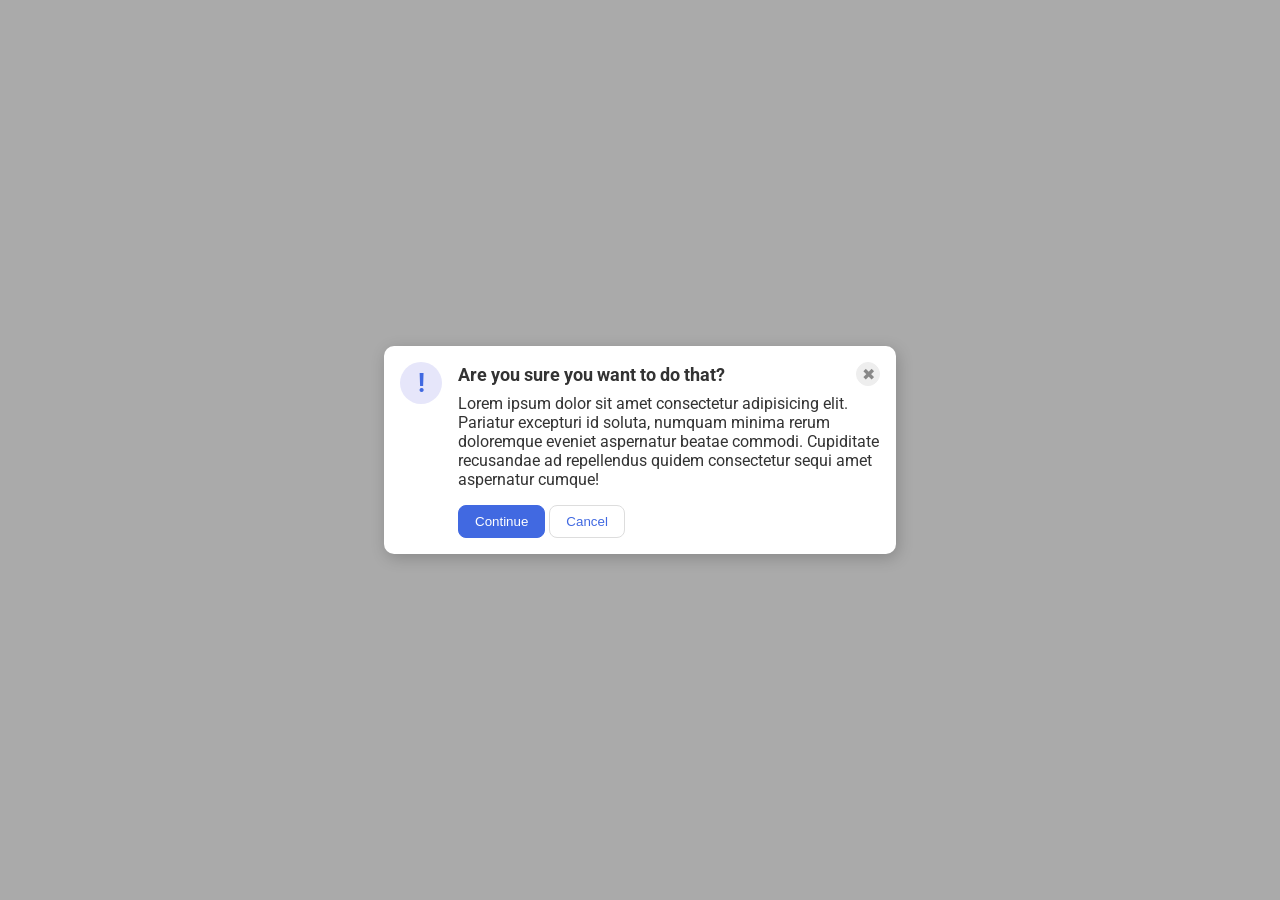
<file: flex/05-flex-modal/index.html>
<!DOCTYPE html>
<html lang="en">

<head>
  <meta charset="UTF-8">
  <meta http-equiv="X-UA-Compatible" content="IE=edge">
  <meta name="viewport" content="width=device-width, initial-scale=1.0">
  <link rel="stylesheet" href="style.css">
  <title>Modal</title>
</head>

<body>
  <div class="modal">
    <div class="icon">!</div>
    <div class="content">
      <div class="header">Are you sure you want to do that?
        <button class="close-button">✖</button>
      </div>
      <div class="text">Lorem ipsum dolor sit amet consectetur adipisicing elit. Pariatur excepturi id soluta, numquam
        minima rerum doloremque eveniet aspernatur beatae commodi. Cupiditate recusandae ad repellendus quidem
        consectetur
        sequi amet aspernatur cumque!</div>
      <button class="continue">Continue</button>
      <button class="cancel">Cancel</button>
    </div>
  </div>
</body>

</html>
</file>
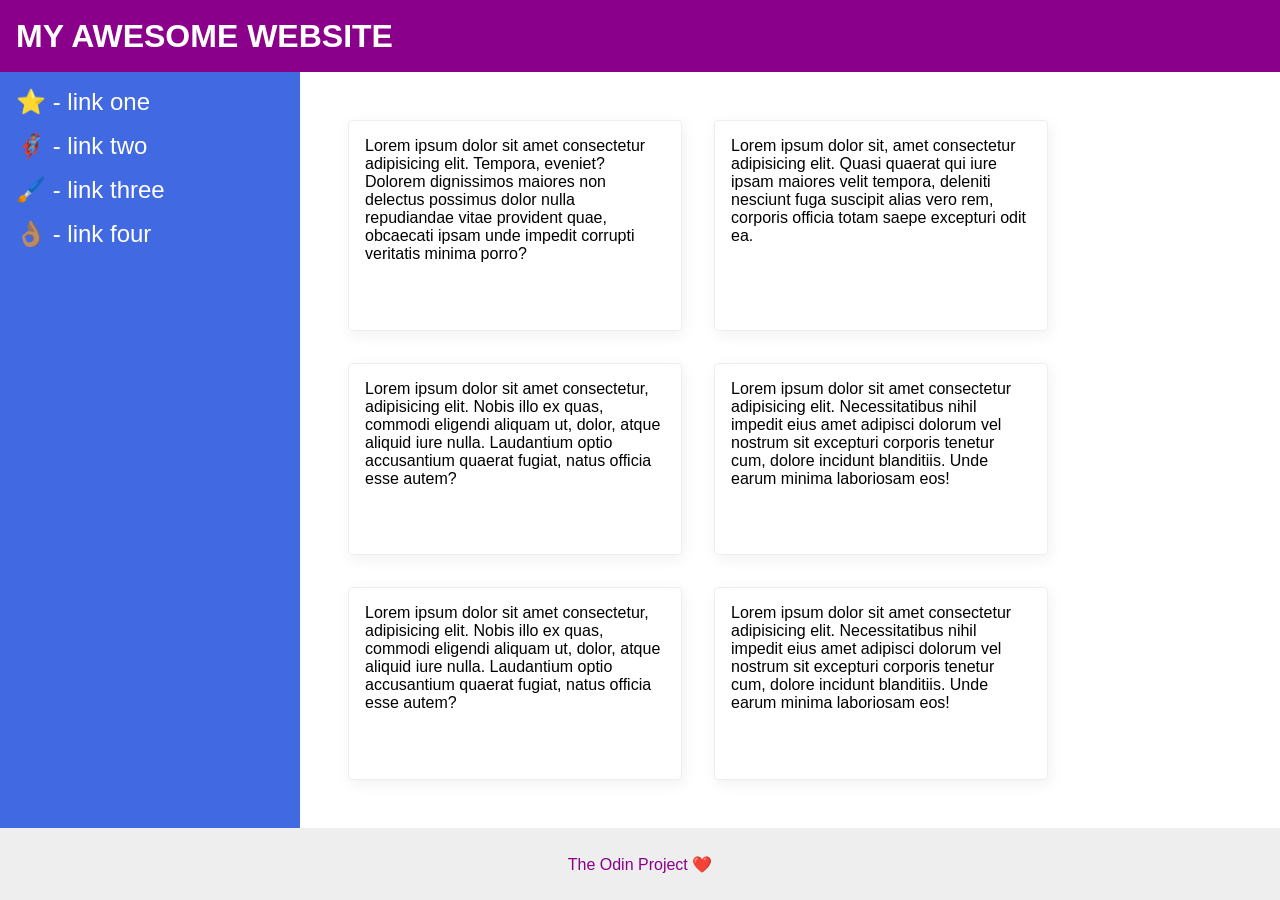
<file: flex/07-flex-layout-2/index.html>
<!DOCTYPE html>
<html lang="en">

<head>
  <meta charset="UTF-8">
  <meta http-equiv="X-UA-Compatible" content="IE=edge">
  <meta name="viewport" content="width=device-width, initial-scale=1.0">
  <title>The Holy Grail</title>
  <link rel="stylesheet" href="style.css">
</head>

<body>
  <div class="header">
    MY AWESOME WEBSITE
  </div>

  <div class="content">
    <div class="sidebar">
      <ul>
        <li><a href="#">⭐ - link one</a></li>
        <li><a href="#">🦸🏽‍♂️ - link two</a></li>
        <li><a href="#">🖌️ - link three</a></li>
        <li><a href="#">👌🏽 - link four</a></li>
      </ul>
    </div>

    <div class="cards">
      <div class="card">Lorem ipsum dolor sit amet consectetur adipisicing elit. Tempora, eveniet? Dolorem dignissimos
        maiores non delectus possimus dolor nulla repudiandae vitae provident quae, obcaecati ipsam unde impedit
        corrupti
        veritatis minima porro?</div>
      <div class="card">Lorem ipsum dolor sit, amet consectetur adipisicing elit. Quasi quaerat qui iure ipsam maiores
        velit tempora, deleniti nesciunt fuga suscipit alias vero rem, corporis officia totam saepe excepturi odit ea.
      </div>
      <div class="card">Lorem ipsum dolor sit amet consectetur, adipisicing elit. Nobis illo ex quas, commodi eligendi
        aliquam ut, dolor, atque aliquid iure nulla. Laudantium optio accusantium quaerat fugiat, natus officia esse
        autem?</div>
      <div class="card">Lorem ipsum dolor sit amet consectetur adipisicing elit. Necessitatibus nihil impedit eius amet
        adipisci dolorum vel nostrum sit excepturi corporis tenetur cum, dolore incidunt blanditiis. Unde earum minima
        laboriosam eos!</div>
      <div class="card">Lorem ipsum dolor sit amet consectetur, adipisicing elit. Nobis illo ex quas, commodi eligendi
        aliquam ut, dolor, atque aliquid iure nulla. Laudantium optio accusantium quaerat fugiat, natus officia esse
        autem?</div>
      <div class="card">Lorem ipsum dolor sit amet consectetur adipisicing elit. Necessitatibus nihil impedit eius amet
        adipisci dolorum vel nostrum sit excepturi corporis tenetur cum, dolore incidunt blanditiis. Unde earum minima
        laboriosam eos!</div>
    </div>
  </div>

  <div class="footer">
    The Odin Project ❤️
  </div>
</body>

</html>
</file>
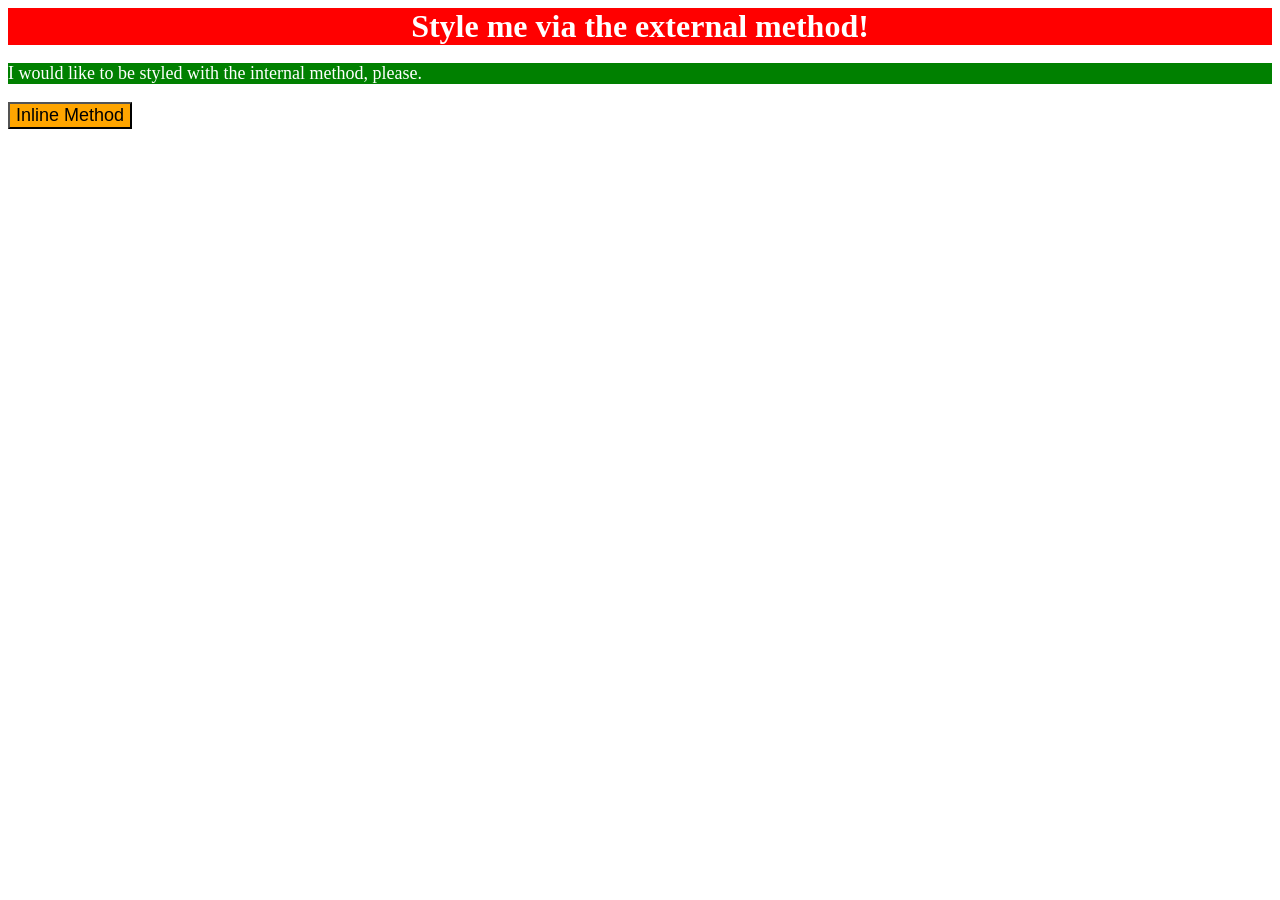
<file: foundations/01-css-methods/index.html>
<!DOCTYPE html>
<html lang="en">

<head>
  <meta charset="UTF-8">
  <meta http-equiv="X-UA-Compatible" content="IE=edge">
  <meta name="viewport" content="width=device-width, initial-scale=1.0">
  <link href="./styles.css" rel="stylesheet">
  <title>Methods for Adding CSS</title>
  <style>
    p {
      background-color: green;
      color: white;
      font-size: 18px;
    }
  </style>
</head>

<body>
  <div>Style me via the external method!</div>
  <p>I would like to be styled with the internal method, please.</p>
  <button style="background-color: orange; font-size: 18px;">Inline Method</button>
</body>

</html>
</file>
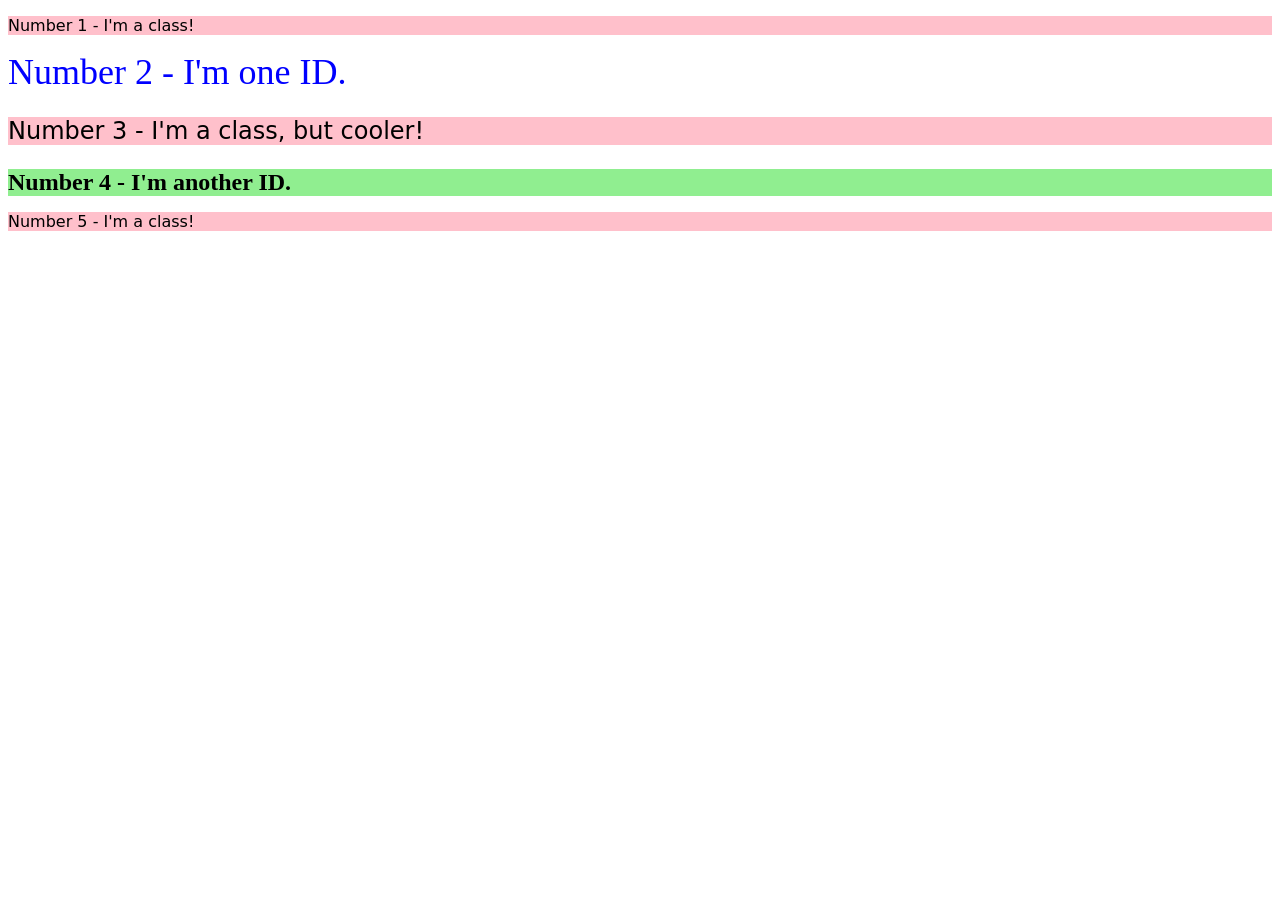
<file: foundations/02-class-id-selectors/index.html>
<!DOCTYPE html>
<html lang="en">

<head>
  <meta charset="UTF-8">
  <meta http-equiv="X-UA-Compatible" content="IE=edge">
  <meta name="viewport" content="width=device-width, initial-scale=1.0">
  <title>Class and ID Selectors</title>
  <link rel="stylesheet" href="style.css">
</head>

<body>
  <p class="odd">Number 1 - I'm a class!</p>
  <div id="second">Number 2 - I'm one ID.</div>
  <p class="odd cool">Number 3 - I'm a class, but cooler!</p>
  <div id="fourth">Number 4 - I'm another ID.</div>
  <p class="odd">Number 5 - I'm a class!</p>
</body>

</html>
</file>
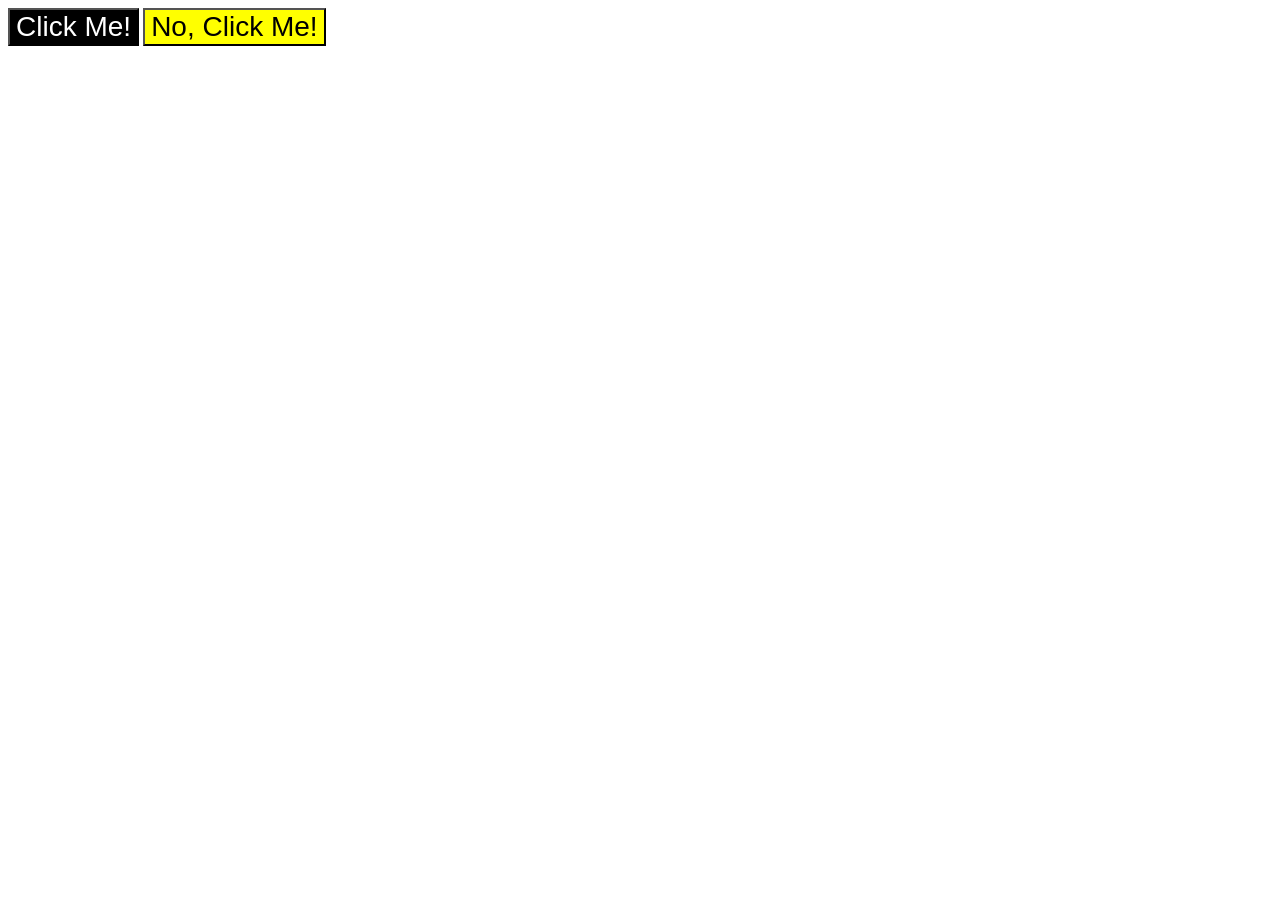
<file: foundations/03-grouping-selectors/index.html>
<!DOCTYPE html>
<html lang="en">

<head>
  <meta charset="UTF-8">
  <meta http-equiv="X-UA-Compatible" content="IE=edge">
  <meta name="viewport" content="width=device-width, initial-scale=1.0">
  <title>Grouping Selectors</title>
  <link rel="stylesheet" href="style.css">
</head>

<body>
  <button class="first">Click Me!</button>
  <button class="second">No, Click Me!</button>
</body>

</html>
</file>
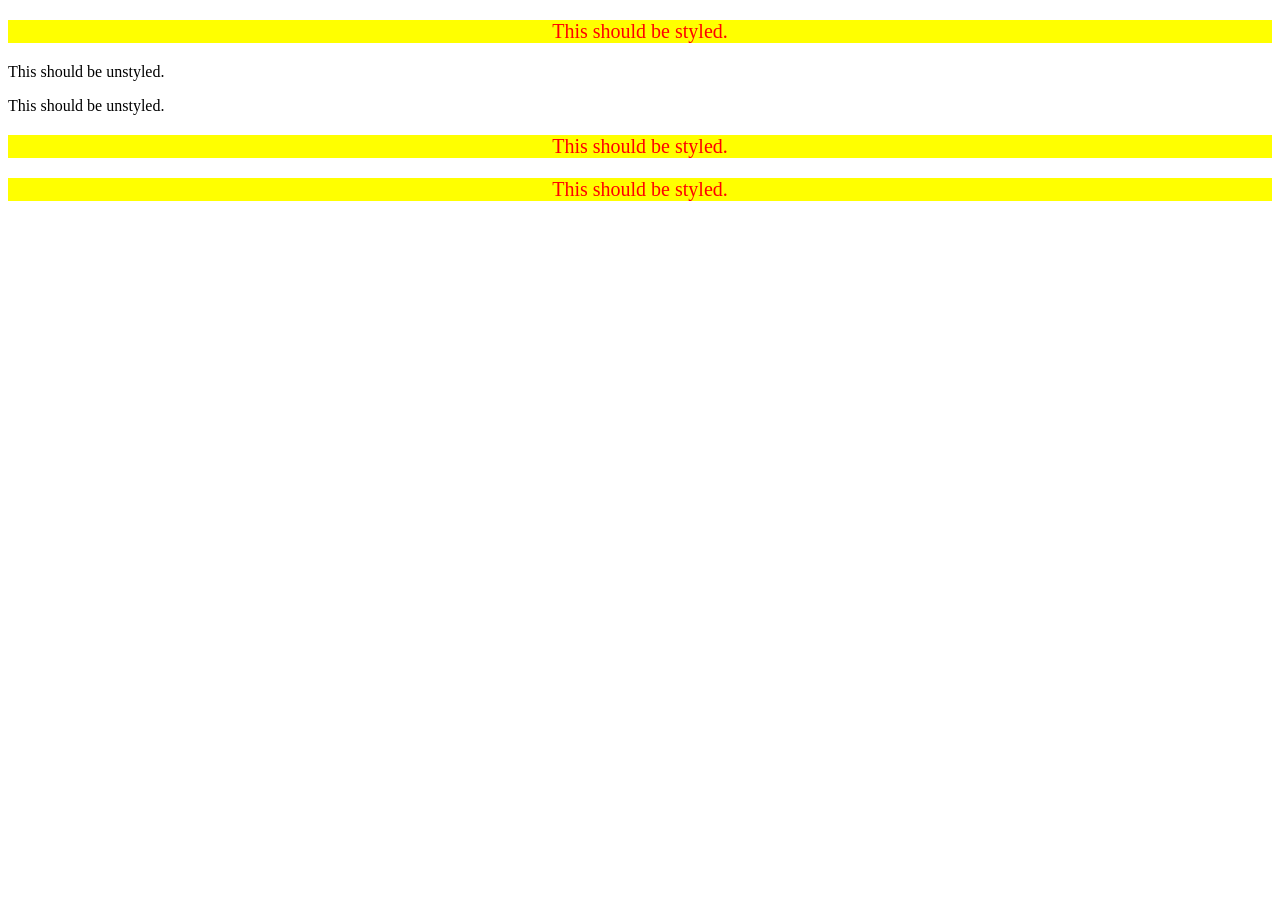
<file: foundations/05-descendant-combinator/index.html>
<!DOCTYPE html>
<html lang="en">

<head>
  <meta charset="UTF-8">
  <meta http-equiv="X-UA-Compatible" content="IE=edge">
  <meta name="viewport" content="width=device-width, initial-scale=1.0">
  <title>Descendant Combinator</title>
  <link rel="stylesheet" href="style.css">
</head>

<body>
  <div class="container">
    <p class="text">This should be styled.</p>
  </div>
  <p class="text">This should be unstyled.</p>
  <p class="text">This should be unstyled.</p>
  <div class="container">
    <p class="text">This should be styled.</p>
    <p class="text">This should be styled.</p>
  </div>
</body>

</html>
</file>
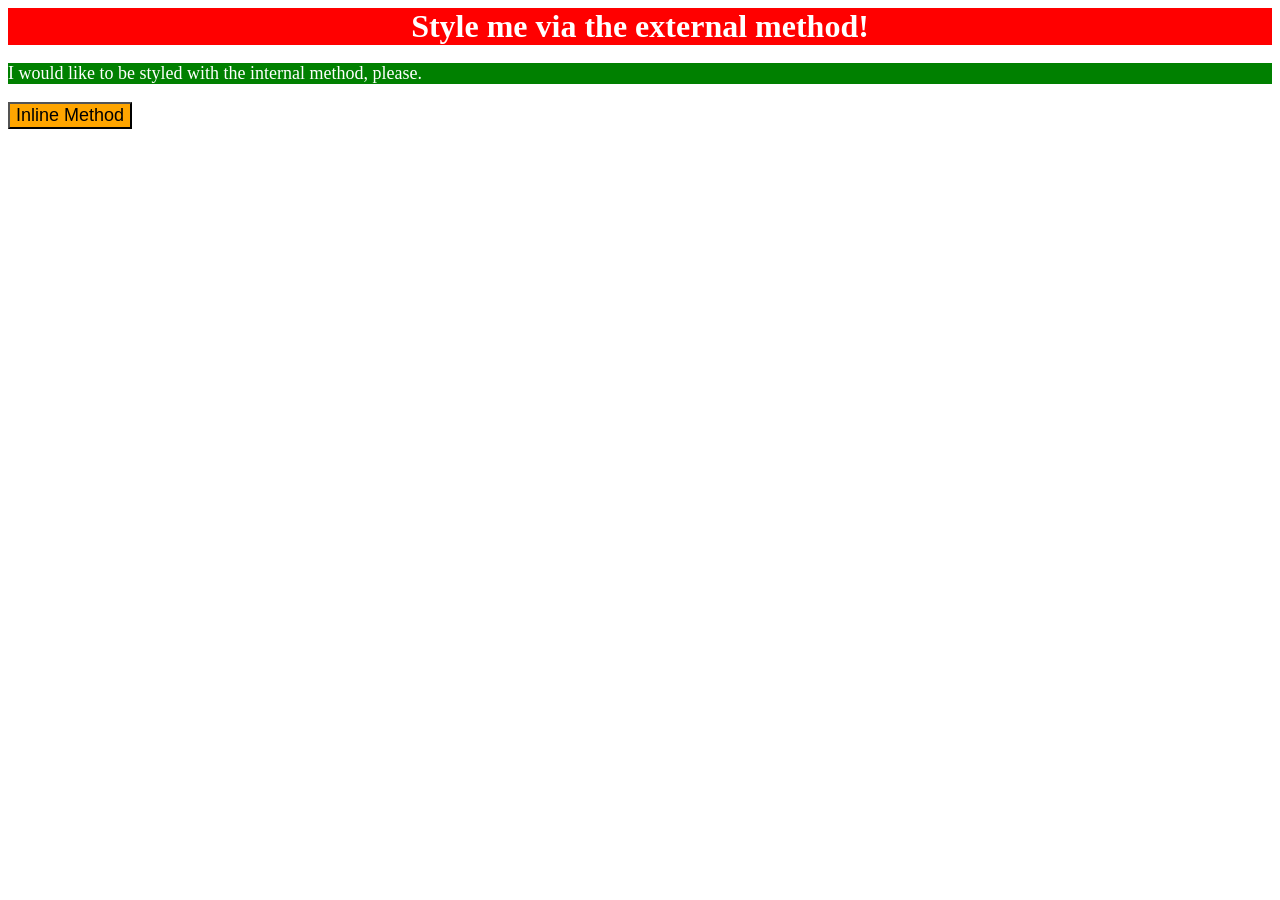
<file: foundations/intro-to-css/01-css-methods/index.html>
<!DOCTYPE html>
<html lang="en">

<head>
  <meta charset="UTF-8">
  <meta http-equiv="X-UA-Compatible" content="IE=edge">
  <meta name="viewport" content="width=device-width, initial-scale=1.0">
  <title>Methods for Adding CSS</title>
  <link rel="stylesheet" href="style.css">
  <style>
    p {
      background-color: green;
      color: white;
      font-size: 18px;
    }
  </style>
</head>

<body>
  <div>Style me via the external method!</div>
  <p>I would like to be styled with the internal method, please.</p>
  <button style="background-color: orange; font-size: 18px;">Inline Method</button>
</body>

</html>
</file>
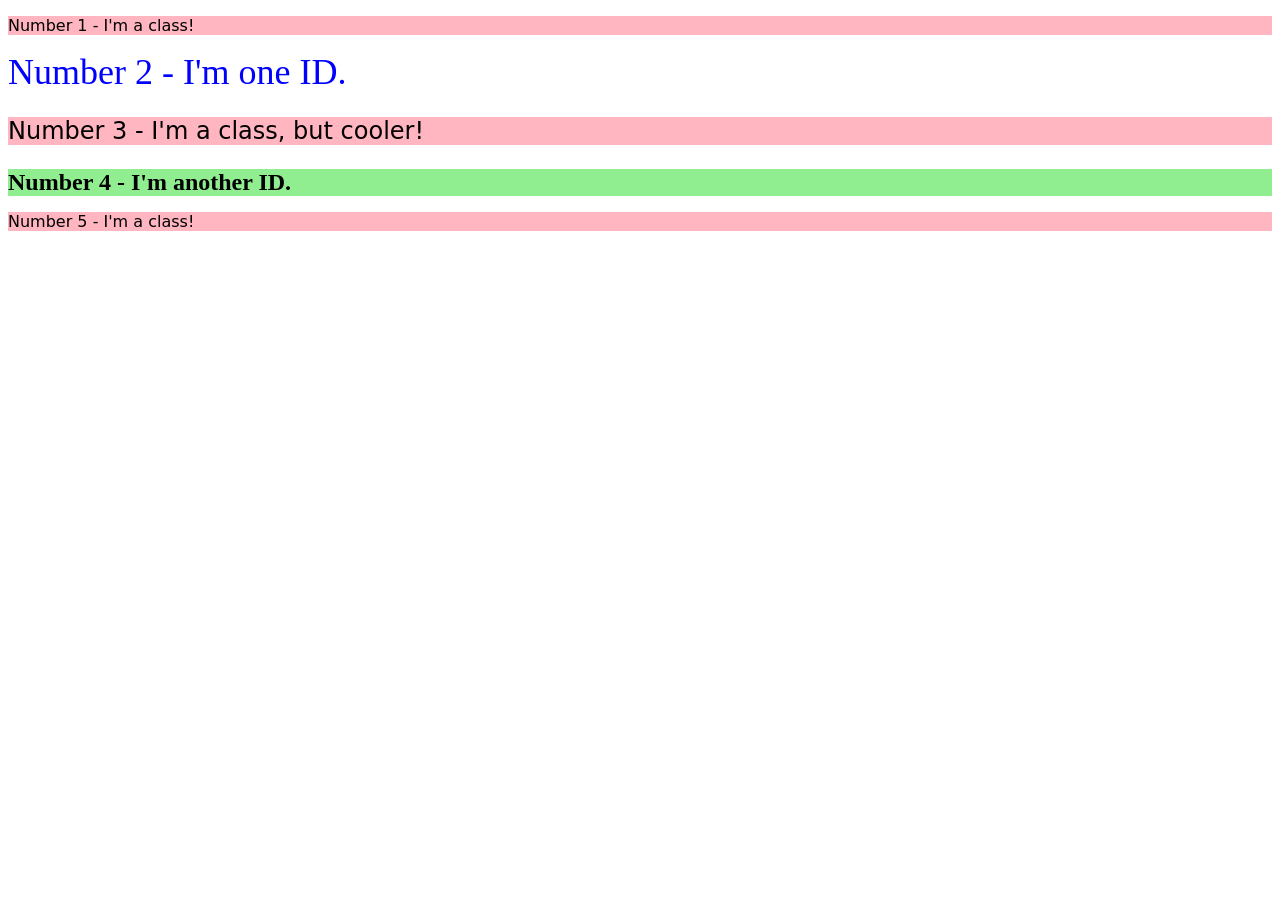
<file: foundations/intro-to-css/02-class-id-selectors/index.html>
<!DOCTYPE html>
<html lang="en">

<head>
  <meta charset="UTF-8">
  <meta http-equiv="X-UA-Compatible" content="IE=edge">
  <meta name="viewport" content="width=device-width, initial-scale=1.0">
  <title>Class and ID Selectors</title>
  <link rel="stylesheet" href="style.css">
</head>

<body>
  <p class="odd">Number 1 - I'm a class!</p>
  <div id="second">Number 2 - I'm one ID.</div>
  <p class="odd big">Number 3 - I'm a class, but cooler!</p>
  <div id="fourth">Number 4 - I'm another ID.</div>
  <p class="odd">Number 5 - I'm a class!</p>
</body>

</html>
</file>
<file: flex/05-flex-modal/style.css>
@import url('https://fonts.googleapis.com/css2?family=Roboto:wght@400;700&display=swap');

html,
body {
  height: 100%;
}

body {
  font-family: Roboto, sans-serif;
  margin: 0;
  background: #aaa;
  color: #333;
  /* I'll give you this one for free lol */
  display: flex;
  align-items: center;
  justify-content: center;
}

.modal {
  background: white;
  width: 480px;
  border-radius: 10px;
  box-shadow: 2px 4px 16px rgba(0, 0, 0, .2);
  display: flex;
  padding: 16px;
  gap: 16px;
}

.header {
  display: flex;
  justify-content: space-between;
  align-items: center;
  font-weight: bold;
  font-size: 18px;
  margin-bottom: 8px;
}

.icon {
  color: royalblue;
  font-size: 26px;
  font-weight: 700;
  background: lavender;
  width: 42px;
  height: 42px;
  border-radius: 50%;
  display: flex;
  align-items: center;
  justify-content: center;
  flex-shrink: 0;
}

.close-button {
  background: #eee;
  border-radius: 50%;
  color: #888;
  font-weight: 400;
  font-size: 16px;
  height: 24px;
  width: 24px;
  display: flex;
  align-items: center;
  justify-content: center;
  border: 1px solid #eee;
  padding: 0;
}

button {
  cursor: pointer;
  padding: 8px 16px;
  border-radius: 8px;
}

button.continue {
  background: royalblue;
  border: 1px solid royalblue;
  color: white;
}

button.cancel {
  background: white;
  border: 1px solid #ddd;
  color: royalblue;
}

.text {
  margin-bottom: 16px;
}
</file>
<file: flex/07-flex-layout-2/style.css>
body {
  font-family: -apple-system, BlinkMacSystemFont, 'Segoe UI', Roboto, Oxygen, Ubuntu, Cantarell, 'Open Sans', 'Helvetica Neue', sans-serif;
  margin: 0;
  min-height: 100vh;
  display: flex;
  flex-direction: column;
}

.header {
  height: 72px;
  background: darkmagenta;
  color: white;
  font-size: 32px;
  font-weight: 900;
  display: flex;
  align-items: center;
  padding-left: 16px;
}

.footer {
  height: 72px;
  background: #eee;
  color: darkmagenta;
}

.sidebar {
  width: 300px;
  background: royalblue;
  box-sizing: border-box;
  flex-shrink: 0;
  padding: 16px;
}

a {
  font-size: 24px;
  color: white;
  text-decoration: none;
}

ul {
  padding: 0;
  margin: 0;
  display: flex;
  flex-direction: column;
  gap: 16px;
}

li {
  list-style-type: none;
}

.content {
  flex: 1;
  display: flex;
}

.cards {
  display: flex;
  flex-wrap: wrap;
  padding: 48px;
  gap: 32px;
}

.card {
  border: 1px solid #eee;
  box-shadow: 2px 4px 16px rgba(0, 0, 0, .06);
  padding: 16px;
  border-radius: 4px;
  max-width: 300px;
  max-height: 200px;
}

.footer {
  display: flex;
  justify-content: center;
  align-items: center;
}
</file>
<file: foundations/01-css-methods/styles.css>
div {
    background-color: red;
    color: white;
    font-size: 32px;
    text-align: center;
    font-weight: bold;
}
</file>
<file: foundations/02-class-id-selectors/style.css>
.odd {
    background-color: pink;
    font-family: 'Verdana', 'DejaVu Sans', sans-serif;
}

#second {
    color: blue;
    font-size: 36px;
}

.cool {
    font-size: 24px;
}

#fourth {
    background-color: lightgreen;
    font-size: 24px;
    font-weight: bold;
}
</file>
<file: foundations/03-grouping-selectors/style.css>
.first {
    background-color: black;
    color: white;
}

.second {
    background-color: yellow;
}

.first,
.second {
    font-size: 28px;
    font-family: 'Helvetica', 'Times New Roman', sans-serif;
}
</file>
<file: foundations/05-descendant-combinator/style.css>
div p {
    background-color: yellow;
    color: red;
    font-size: 20px;
    text-align: center;
}
</file>
<file: foundations/intro-to-css/01-css-methods/style.css>
div {
    background-color: red;
    color: white;
    font-size: 32px;
    text-align: center;
    font-weight: bold;
}
</file>
<file: foundations/intro-to-css/02-class-id-selectors/style.css>
.odd {
    background-color: lightpink;
    font-family: 'Verdana', 'DejaVu Sans', sans-serif;
}

#second {
    color: blue;
    font-size: 36px;
}

.big {
    font-size: 24px;
}

#fourth {
    background-color: lightgreen;
    font-size: 24px;
    font-weight: bold;
}
</file>
